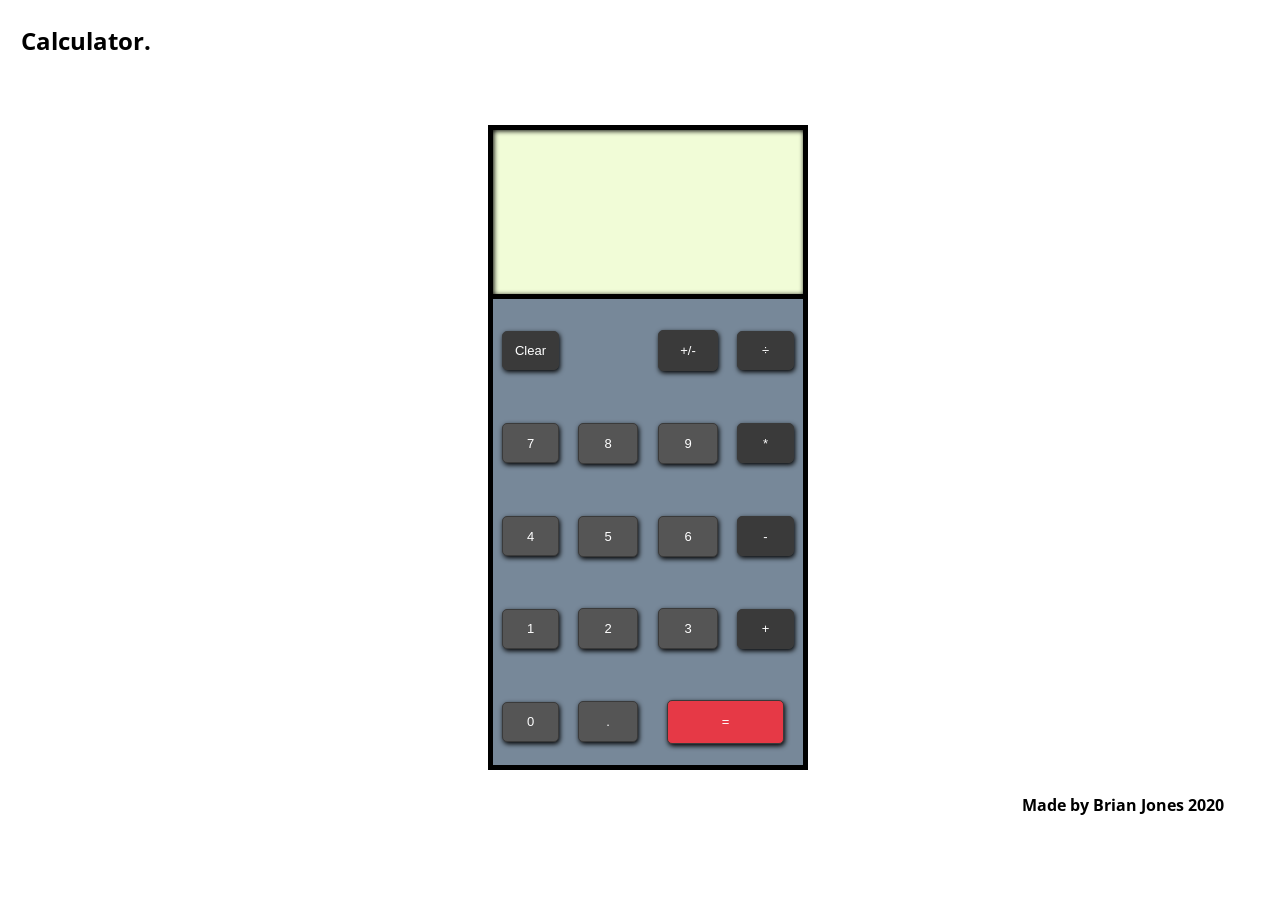
<file: index.html>
<!DOCTYPE html>
<html lang="en">
<head>
    <meta charset="UTF-8">
    <meta name="viewport" content="width=device-width, initial-scale=1.0">
    <title>Calculator.</title>
    <link rel="stylesheet" type="text/css" href="style.css" media="screen"/>
    <link href="https://fonts.googleapis.com/css2?family=Open+Sans+Condensed:wght@300&display=swap" rel="stylesheet">
    <link href="https://fonts.googleapis.com/css2?family=Nanum+Gothic&display=swap" rel="stylesheet">

</head>
<body>
    <main>
        <div class="topBump">
            <h1>Calculator.</h1>
        </div>
        <div class="innerTopBump">
            <h1></h1>
        </div>
        <div class="leftBump">
            <h1></h1>
        </div>
        <div class="innerLeftBump">
            <h1></h1>
        </div>
        <div class="rightBump">
            <h1></h1>
        </div>
        <div class="innerRightBump">
            <h1></h1>
        </div>
        <div class="display device">
            <h1 id="display" style="color:rgb(105, 104, 90)"></h1>
        </div>
        <div class="clear device">
            <h1><button type="button" class="btn" id="clear" onclick="clearBtn();">Clear</button></h1>
        </div>
        <div class="plusMinus device">
            <h1><button type="button" class="btn" id="plusMinus" onclick="enterNum('+-');">+/-</button></h1>
        </div>
        <div class="backspace device">
            <h1></h1>
        </div>
        <div class="divide device">
            <h1><button type="button" class="btn" id="divide" onclick="enterNum('/');decimal();">÷</button></h1>
        </div>
        <div class="seven device">
            <h1><button type="button" class="btn num" id="seven" onclick="enterNum(7);">7</button></h1>
        </div>
        <div class="eight device">
            <h1><button type="button" class="btn num" id="eight" onclick="enterNum(8);">8</button></h1>
        </div>
        <div class="nine device">
            <h1><button type="button" class="btn num" id="nine" onclick="enterNum(9);">9</button></h1>
        </div>
        <div class="mult device">
            <h1><button type="button" class="btn" id="mult"onclick="enterNum('*');decimal();">*</button></h1>
        </div>
        <div class="four device">
            <h1><button type="button" class="btn num" id="four" onclick="enterNum(4);">4</button></h1>
        </div>
        <div class="five device">
            <h1><button type="button" class="btn num" id="five" onclick="enterNum(5);">5</button></h1>
        </div>
        <div class="six device">
            <h1><button type="button" class="btn num" id="six" onclick="enterNum(6);">6</button></h1>
        </div>
        <div class="minus device">
            <h1><button type="button" class="btn" id="minus"onclick="enterNum('-');decimal();">-</button></h1>
        </div>
        <div class="one device">
            <h1><button type="button" class="btn num" id="one" onclick="enterNum(1);">1</button></h1>
        </div>
        <div class="two device">
            <h1><button type="button" class="btn num" id="two" onclick="enterNum(2);">2</button></h1>
        </div>
        <div class="three device">
            <h1><button type="button" class="btn num" id="three" onclick="enterNum(3);">3</button></h1>
        </div>
        <div class="plus device">
            <h1><button type="button" class="btn" id="plus" onclick="enterNum('+'); decimal()">+</button></h1>
        </div>
        <div class="zero device">
            <h1><button type="button" class="btn num" id="zero" onclick="enterNum(0);">0</button></h1>
        </div>
        <div class="point device">
            <h1><button type="button" class="btn num" id="point" onclick="enterNum('.');">.</button></h1>
        </div>
        <div class="equals device">
            <h1><button type="button" class="btn eq" id="equals"onclick="operator(calcEntry1, calcOperator,calcEntry2); decimal()">=</button></h1>
        </div>
        <div class="bottomBump">
            <h1>Made by Brian Jones 2020</h1>
        </div>
    </main>
</body>
<script src="app.js"></script>
</html>
</file>
<file: style.css>
main {
    height: 100vh;
    width: 100vw;
    font-family: 'Open Sans Condensed', sans-serif;
    display: grid;
    grid-template-columns: 6fr 1fr 1fr 1fr 1fr 6fr;
    grid-template-rows: 2fr 2fr 1fr 1fr 1fr 1fr 1fr 1fr 2fr;
    grid-template-areas: 
    "topBump topBump topBump topBump topBump topBump"
    "leftBump display display display display rightBump"
    "leftBump display display display display rightBump"
    "leftBump clear backspace plusMinus divide rightBump"
    "leftBump seven eight nine mult rightBump"
    "leftBump four five six minus rightBump"
    "leftBump one two three plus rightBump"
    "leftBump zero point equals equals rightBump"
    "bottomBump bottomBump bottomBump bottomBump bottomBump bottomBump"
    ;
}

.btn {
    background-color: #3a3a3a;
    border-style: solid;
    border-width: thin;
    border-color: #3a3a3a;
    border-radius: 5px;
    box-shadow: 1px 2px 5px black;
    width: 75%;
    height: 100%;
    color: white;
    margin-top: 0px;
    text-align: center;
    text-decoration: none;
    display: inline-block;
    font-size: 13px;
    text-align: center;
    text-justify: center;
    padding: 15%;
    transition-duration: 0.2s;
}

.num {
    background-color: #555555;
}

.btn:hover {
    background-color: #aaaaaa;
}

.btn:active {
    background-color: #7a7a7a;
}

.topBump {
    grid-area: topBump;
    background: white;
    font-size: 9pt;
    padding-left: 1%;
}
.innerTopBump{
    grid-area: innerTopBump;
    background: lightslategray;
}

.leftBump {
    grid-area: leftBump;
    background: white;
}

.innerLeftBump{
    grid-area: innerLeftBump;
    background: lightslategray;
}

.rightBump {
    grid-area: rightBump;
    background: white;
}

.innerTopBump{
    grid-area: innerTopBump;
    background: lightslategray;
}

.device {
    border: thick black;
    text-align: center;
}

.display {
    grid-area: display;
    background: #f1fcd7;
    font-family: 'Nanum Gothic', sans-serif;
    text-align: right;
    border-style: solid;
    border-width: 5px 5px 5px 5px;
    justify-items: center;
    align-items: center;
    box-shadow: inset 1px 1px 5px;
    padding: 5px;
    word-wrap: break-word;
    word-break: break-all;
}

.clear {
    grid-area: clear;
    background: lightslategray;
    border-style: solid;
    border-width: 0px 0px 0px 5px;
}

.backspace {
    grid-area: backspace;
    background: lightslategray;
    border-style: solid;
    border-width: 0px 0px 0px 0px;
}

.plusMinus {
    grid-area: plusMinus;
    background: lightslategray;
    border-style: solid;
    border-width: 0px 0px 0px 0px;
}

.divide {
    grid-area: divide;
    background: lightslategray;
    border-style: solid;
    border-width: 0px 5px 0px 0px;
}

.seven {
    grid-area: seven;
    background: lightslategray;
    border-style: solid;
    border-width: 0px 0px 0px 5px;
}

.eight {
    grid-area: eight;
    background: lightslategray;
}

.nine {
    grid-area: nine;
    background: lightslategray;
}

.mult {
    grid-area: mult;
    background: lightslategray;
    border-style: solid;
    border-width: 0px 5px 0px 0px;
}

.four {
    grid-area: four;
    background: lightslategray;
    border-style: solid;
    border-width: 0px 0px 0px 5px;
}

.five {
    grid-area: five;
    background: lightslategray;
}

.six {
    grid-area: six;
    background: lightslategray;
}

.minus {
    grid-area: minus;
    background: lightslategray;
    border-style: solid;
    border-width: 0px 5px 0px 0px;
}

.one {
    grid-area: one;
    background: lightslategray;
    border-style: solid;
    border-width: 0px 0px 0px 5px;
}

.two {
    grid-area: two;
    background: lightslategray;
}

.three {
    grid-area: three;
    background: lightslategray;
}

.plus {
    grid-area: plus;
    background: lightslategray;
    border-style: solid;
    border-width: 0px 5px 0px 0px;
}

.zero {
    grid-area: zero;
    background: lightslategray;
    border-style: solid;
    border-width: 0px 0px 5px 5px;
}

.point {
    grid-area: point;
    background: lightslategray;
    border-style: solid;
    border-width: 0px 0px 5px 0px;
}

.equals {
    grid-area: equals;
    background: lightslategray;
    border-style: solid;
    border-width: 0px 5px 5px 0px;
}

.eq {
    background: #e63946;
    padding: 10pt;
}

.bottomBump {
    grid-area: bottomBump;
    background: white;
    font-size: 6pt;
    text-align: right;
    margin-right: 5%;
    margin-bottom: 1%;
    padding-top: 1%;
}
</file>
